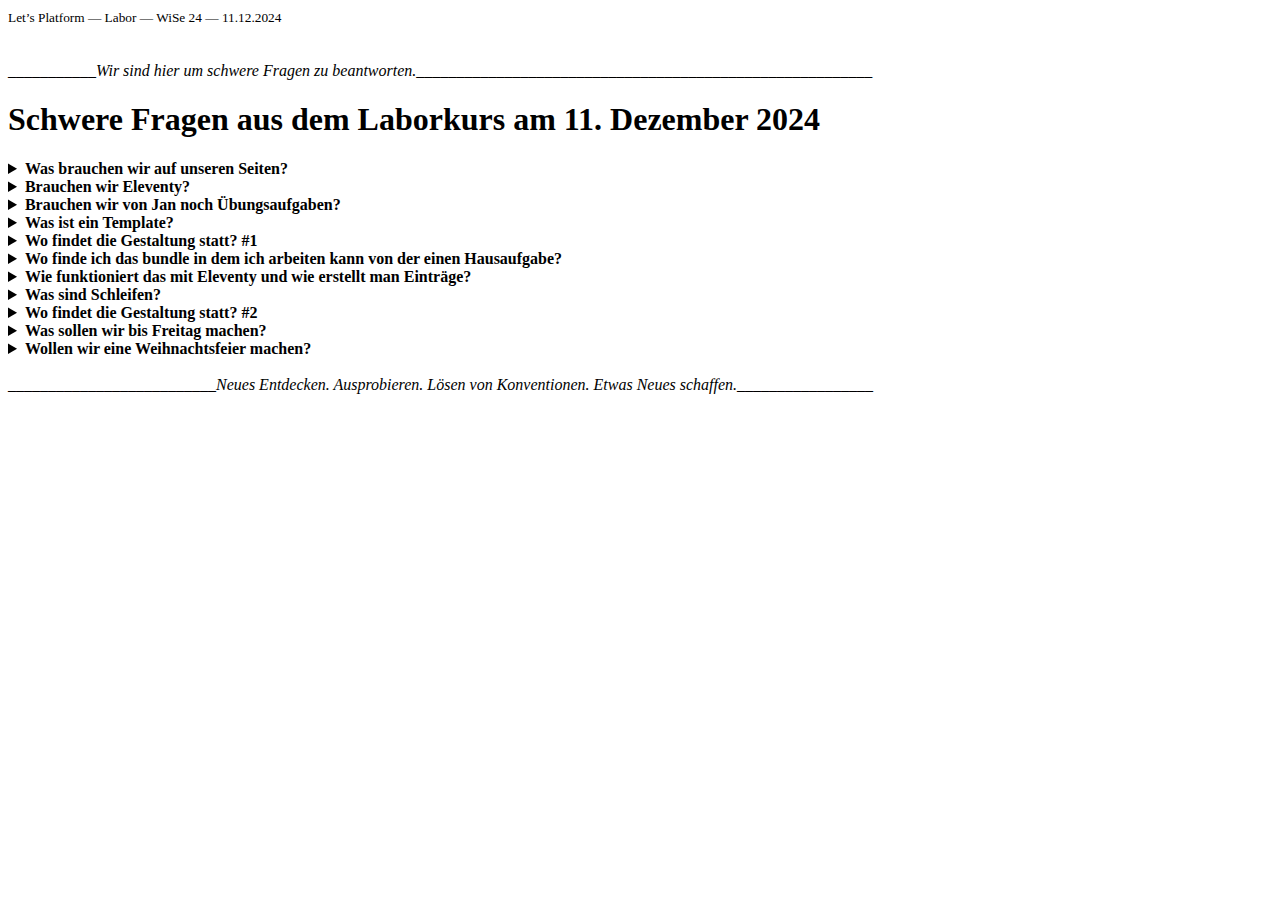
<file: index.html>
<!DOCTYPE html>
<html lang="de">
<head>
    <meta charset="UTF-8">
    <meta name="viewport" content="width=device-width, initial-scale=1.0">
    <title>Protokoll 11.12.</title>
</head>
<body>
    <header>
        <small>Let’s Platform — Labor — WiSe 24 — 11.12.2024</small>
    </header>
    <main>
        <br>
        <br>
        <em>___________Wir sind hier um schwere Fragen zu beantworten._________________________________________________________</em>
        <h1>Schwere Fragen aus dem Laborkurs am 11. Dezember 2024</h1>
        <details>
            <summary>
                <strong>Was brauchen wir auf unseren Seiten?</strong>
            </summary>
            <p>Inhalte. Nicht so viele Features wie Filtern oder Suchfunktionen etc. </p>
        </details>
        <details>
            <summary>
                <strong>Brauchen wir Eleventy?</strong>
            </summary>
            <p>Ja, wahrscheinlich schon.</p>
        </details>
        <details>
            <summary>
            <strong> Brauchen wir von Jan noch Übungsaufgaben?</strong>
            </summary>
            <p>Wurde nicht abschließend beantwortet. Das Video ist ja eigentlich schon eine Übungsaufgabe und es gibt ja nun das Tutorial.</p>
        </details>
        <details>
            <summary>
            <strong>Was ist ein Template?</strong>
            </summary>
            <p>Eine gestaltete Vorlage, die mit unterschiedlichen inhalten befüllt werden kann.</p>
        </details>
        <details>
            <summary>
            <strong>Wo findet die Gestaltung statt? #1</strong>
            </summary>
            <p>Oder: Wo nimmt man Styling vor? Wir entwickeln ein Template. Also wollen wir etwas gestalten, das mit unterschiedlichen Inhalten gefüllt wird. Wir brauchgen erstmal eine gute Struktur — „Ohne HTML ist CSS nicht möglich.”</p>
        </details>
        <details>
            <summary>
                <strong>Wo finde ich das bundle in dem ich arbeiten kann von der einen Hausaufgabe?</strong>
            </summary>
            <p> Auf der Kursseite unter Assignments bei Aufgabe 5 oder 
                <a href="https://the-possible-platform.github.io/assets/vorlagen/index_bundle.zip">hier.</a>
            </p>
        </details>
        <details>
            <summary>
            <strong>Wie funktioniert das mit Eleventy und wie erstellt man Einträge?</strong>
            </summary>
            <p>Im Laborkurs wurde nebenher eine Bildschirmaufnahme von Jans Bildschirm gemacht. Wir haben quasi nochmal <a href="https://www.youtube.com/watch?v=kzf9A9tkkl4">das Tutorial</a> durchgearbeitet und durch möglichen Inhalt ergänzt.</p>
            <ol>Nicht so komplizierte Dinge, die ich merkenswert fand:
                <li>Mit den Pfeiltasten oben/unten können alte Befehle im Terminal aufgerufen werden</li>
                <li>Den Server vom localhost öffnet man über das Terminal</li>
                <li># bedeutet in md h1, ## h2 uws.</li>
                <li> <kbd>cmd + shift + . </kbd>zeigt im Finder versteckte Dateien an</li>
                <li> <a href="https://www.11ty.dev">11ty.dev</a> Dokumentation: nachlesen, Glossar, Fehler suchen (oder wie man z.B. CSS-Datei einbindet)</li>
            </ol>
        </details>
        <details>
            <summary>
            <strong>Was sind Schleifen?</strong>
            </summary>
            <p>
                Es ist ein Stück Code, das sich wiederholt und etwas abfragt, bis eine bestimmte Bedingung erfüllt ist. <br> Für das was wir brauchen sehen sie so aus: <kbd>{{content}}</kbd> <br>
                <ol>Vorteile sind:
                    <li>Automatisieren: Wiederholende Aufgaben, wie das Erstellen von Listen, Grids oder Menüs, werden einfacher. So muss man nicht alles manuell in den Code schreiben </li>
                    <li>Flexibilität: Inhalte können dynamisch aus Daten (z. B. JSON, Markdown) generiert werden</li>
                    <li>Zeit sparen: Weniger manuelle Arbeit bei großen Datenmengen</li>
                </ol>
            </p>
        </details>
        <details>
            <summary>
                <strong>Wo findet die Gestaltung statt? #2</strong>
            </summary>
            <p>In den Schleifen. Im CSS mit Hilfe von Klassen. Überall dazwischen.</p>
        </details>
        <details>
            <summary>
                <strong>Was sollen wir bis Freitag machen?</strong>
            </summary>
            <p>Uns Gedanken machen über:</p>
            <ol>
                <li>Startseite: Was sieht man da?</li>
                <li>Was sind die Felder im Frontmatter für die EInträge?</li>
            </ol>
            <p>Unsere Struktur aufzeichnen (analog oder digital). Es kann ein Modell mit Kästen und Pfeilen sein. Es muss noch nicht gestaltet sein. </p>
        </details>
        <details>
            <summary>
                <strong>Wollen wir eine Weihnachtsfeier machen?</strong>
            </summary>
                <p>🌟⛄🎄🎅🎁</p>
        </details>
        <br>
        <em>__________________________Neues Entdecken. Ausprobieren. Lösen von Konventionen. Etwas Neues schaffen._________________</em>
    </main>
</body>
</html>
</file>
